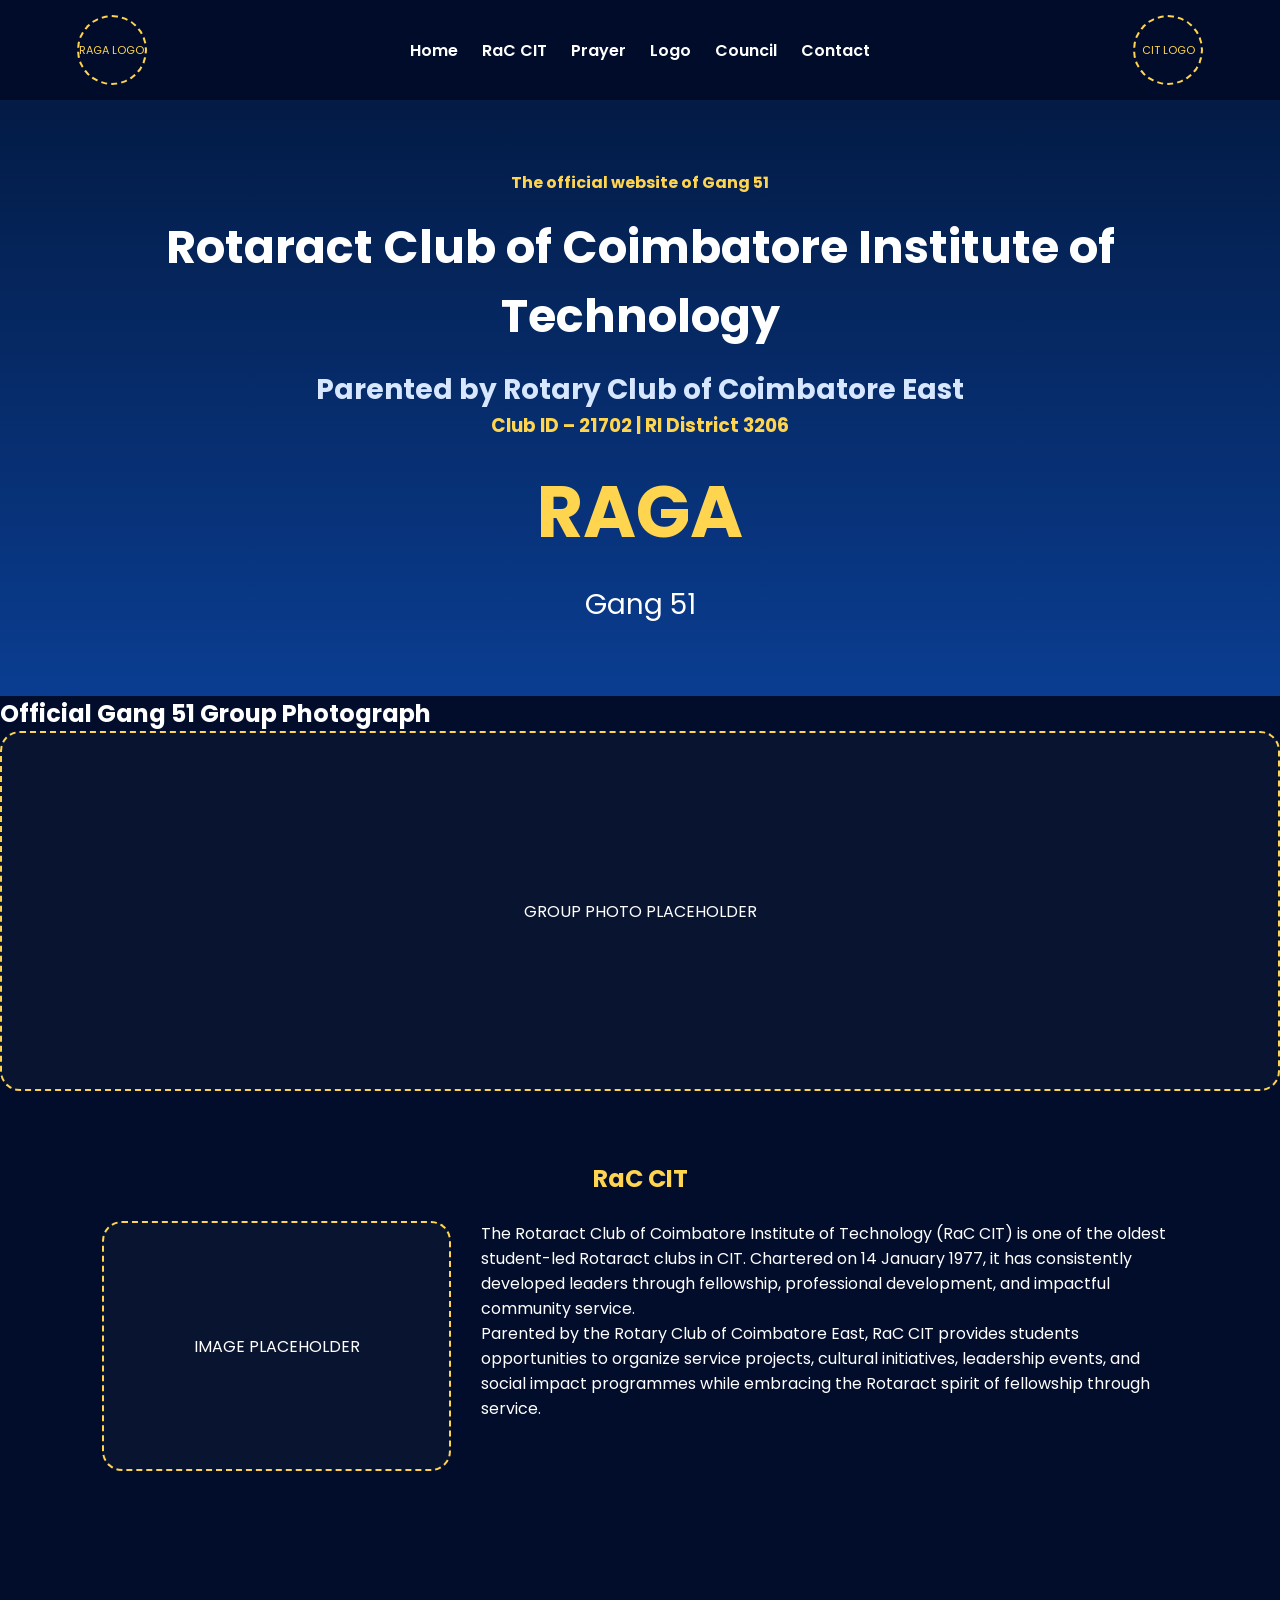
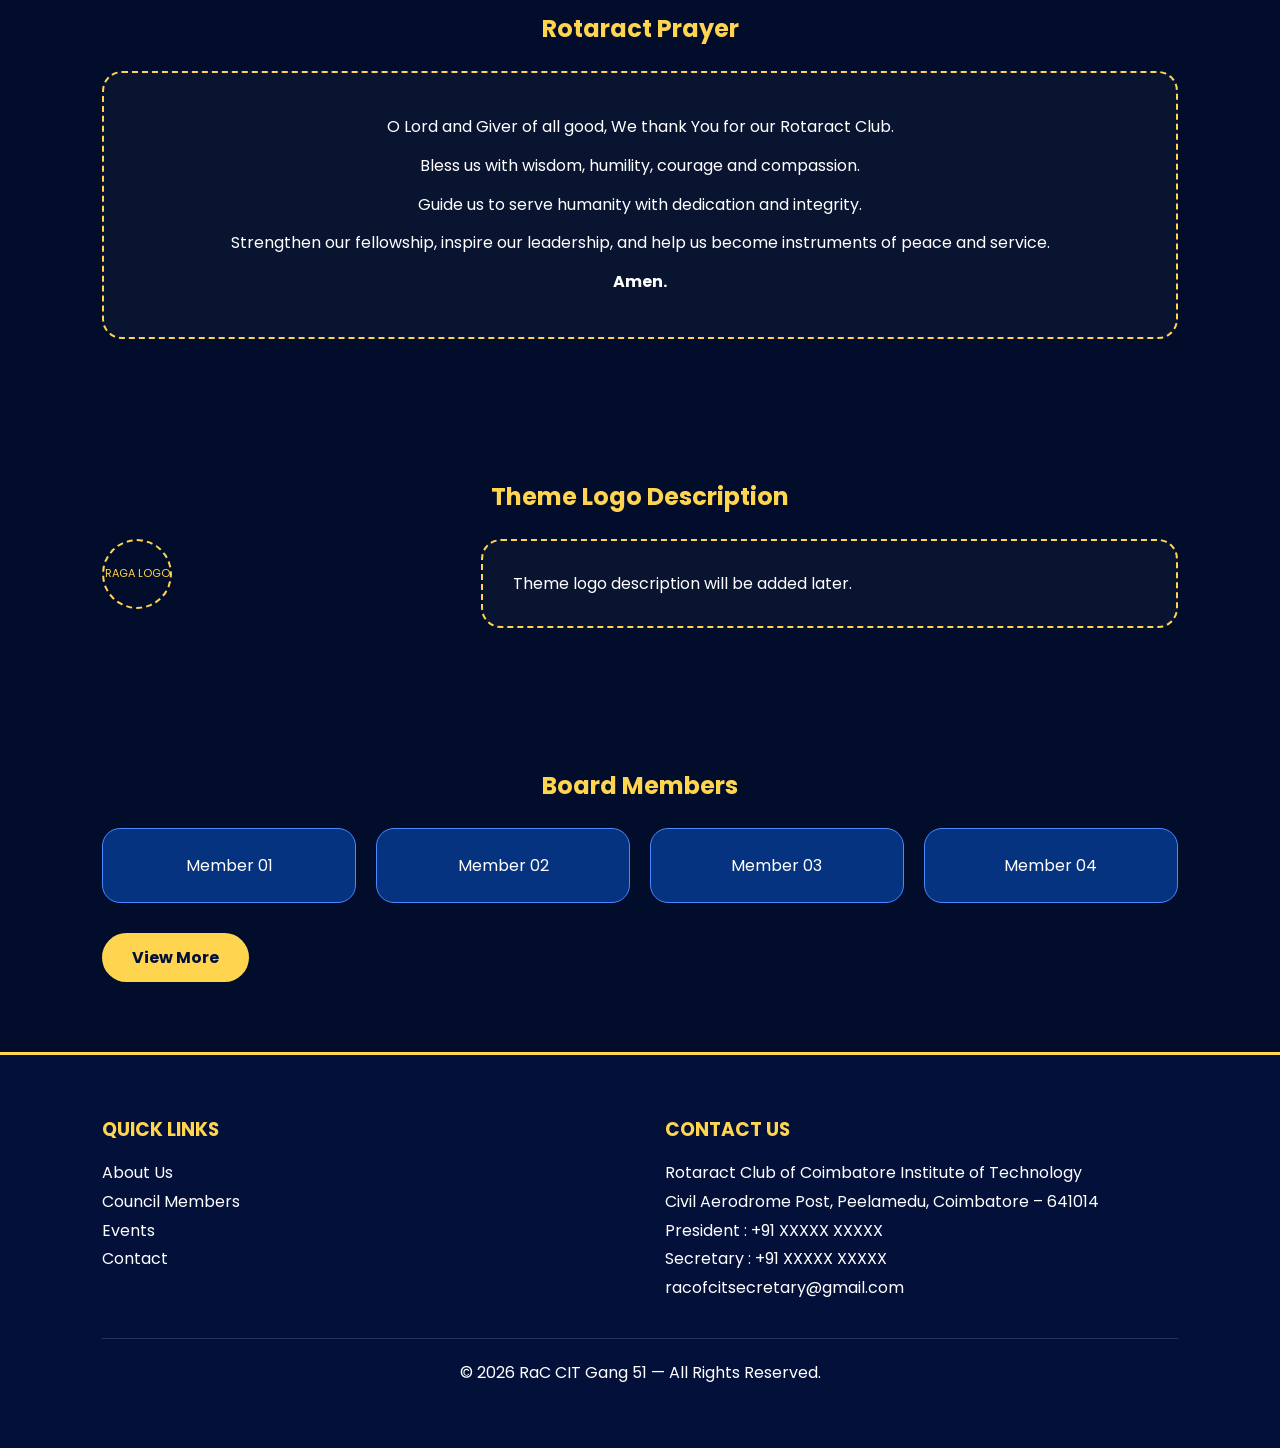
<file: index.html>
<!DOCTYPE html><html><head><meta charset='UTF-8'><meta name='viewport' content='width=device-width, initial-scale=1.0'><title>RAGA Gang51</title><link rel='stylesheet' href='style.css'><link href='https://fonts.googleapis.com/css2?family=Poppins:wght@300;400;600;700;800&display=swap' rel='stylesheet'><link rel='stylesheet' href='https://cdnjs.cloudflare.com/ajax/libs/font-awesome/6.6.0/css/all.min.css'></head><body><div class='floating-elements'><i class='fa-solid fa-music note n1'></i><i class='fa-solid fa-record-vinyl note n2'></i><i class='fa-solid fa-headphones note n3'></i><i class='fa-solid fa-guitar note n4'></i><i class='fa-solid fa-microphone-lines note n5'></i></div><nav class='navbar'><div class='logo-placeholder'>RAGA LOGO</div><ul class='nav-links'><li><a href='#home'>Home</a></li><li><a href='#rac'>RaC CIT</a></li><li><a href='#prayer'>Prayer</a></li><li><a href='#logo'>Logo</a></li><li><a href='council.html'>Council</a></li><li><a href='#contact'>Contact</a></li></ul><div class='cit-logo'>CIT LOGO</div></nav><header id='home' class='hero-header'><p class='official'>The official website of Gang 51</p><h1>Rotaract Club of Coimbatore Institute of Technology</h1><h2>Parented by Rotary Club of Coimbatore East</h2><h3>Club ID – 21702 | RI District 3206</h3><div class='center-title'><h1>RAGA</h1><p>Gang 51</p></div></header><section class='group-photo'><h2>Official Gang 51 Group Photograph</h2><div class='photo-box'>GROUP PHOTO PLACEHOLDER</div></section><section id='rac' class='section'><h2>RaC CIT</h2><div class='content-grid'><div class='img-box'>IMAGE PLACEHOLDER</div><div><p>The Rotaract Club of Coimbatore Institute of Technology (RaC CIT) is one of the oldest student-led Rotaract clubs in CIT. Chartered on 14 January 1977, it has consistently developed leaders through fellowship, professional development, and impactful community service.</p><p>Parented by the Rotary Club of Coimbatore East, RaC CIT provides students opportunities to organize service projects, cultural initiatives, leadership events, and social impact programmes while embracing the Rotaract spirit of fellowship through service.</p></div></div></section><section id='prayer' class='section prayer'><h2>Rotaract Prayer</h2><div class='prayer-card'><p>O Lord and Giver of all good, We thank You for our Rotaract Club.</p><p>Bless us with wisdom, humility, courage and compassion.</p><p>Guide us to serve humanity with dedication and integrity.</p><p>Strengthen our fellowship, inspire our leadership, and help us become instruments of peace and service.</p><p><strong>Amen.</strong></p></div></section><section id='logo' class='section'><h2>Theme Logo Description</h2><div class='content-grid'><div class='logo-placeholder large'>RAGA LOGO</div><div class='description-box'>Theme logo description will be added later.</div></div></section><section class='section'><h2>Board Members</h2><div class='board-grid'><div class='member-card'>Member 01</div><div class='member-card'>Member 02</div><div class='member-card'>Member 03</div><div class='member-card'>Member 04</div></div><a href='council.html' class='btn'>View More</a></section><footer id='contact' class='footer'><div class='footer-grid'><div><h3>QUICK LINKS</h3><p>About Us</p><p>Council Members</p><p>Events</p><p>Contact</p></div><div><h3>CONTACT US</h3><p>Rotaract Club of Coimbatore Institute of Technology</p><p>Civil Aerodrome Post, Peelamedu, Coimbatore – 641014</p><p>President : +91 XXXXX XXXXX</p><p>Secretary : +91 XXXXX XXXXX</p><p>racofcitsecretary@gmail.com</p></div></div><p class='copy'>© 2026 RaC CIT Gang 51 — All Rights Reserved.</p></footer><script src='script.js'></script></body></html>
</file>
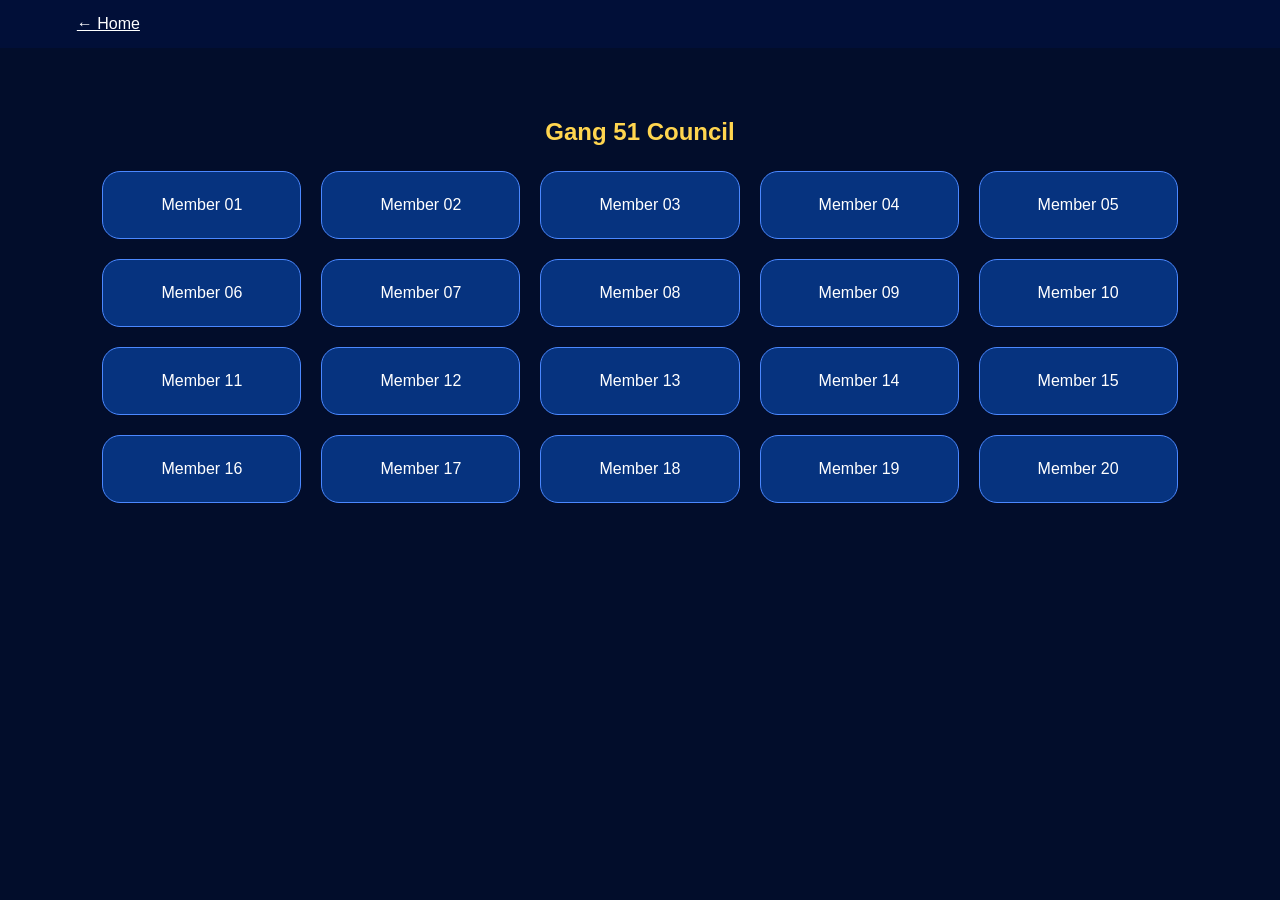
<file: council.html>
<!DOCTYPE html><html><head><link rel='stylesheet' href='style.css'></head><body><nav class='navbar'><a href='index.html' style='color:white'>← Home</a></nav><section class='section'><h2>Gang 51 Council</h2><div class='board-grid'><div class='member-card'>Member 01</div><div class='member-card'>Member 02</div><div class='member-card'>Member 03</div><div class='member-card'>Member 04</div><div class='member-card'>Member 05</div><div class='member-card'>Member 06</div><div class='member-card'>Member 07</div><div class='member-card'>Member 08</div><div class='member-card'>Member 09</div><div class='member-card'>Member 10</div><div class='member-card'>Member 11</div><div class='member-card'>Member 12</div><div class='member-card'>Member 13</div><div class='member-card'>Member 14</div><div class='member-card'>Member 15</div><div class='member-card'>Member 16</div><div class='member-card'>Member 17</div><div class='member-card'>Member 18</div><div class='member-card'>Member 19</div><div class='member-card'>Member 20</div></div></section></body></html>
</file>
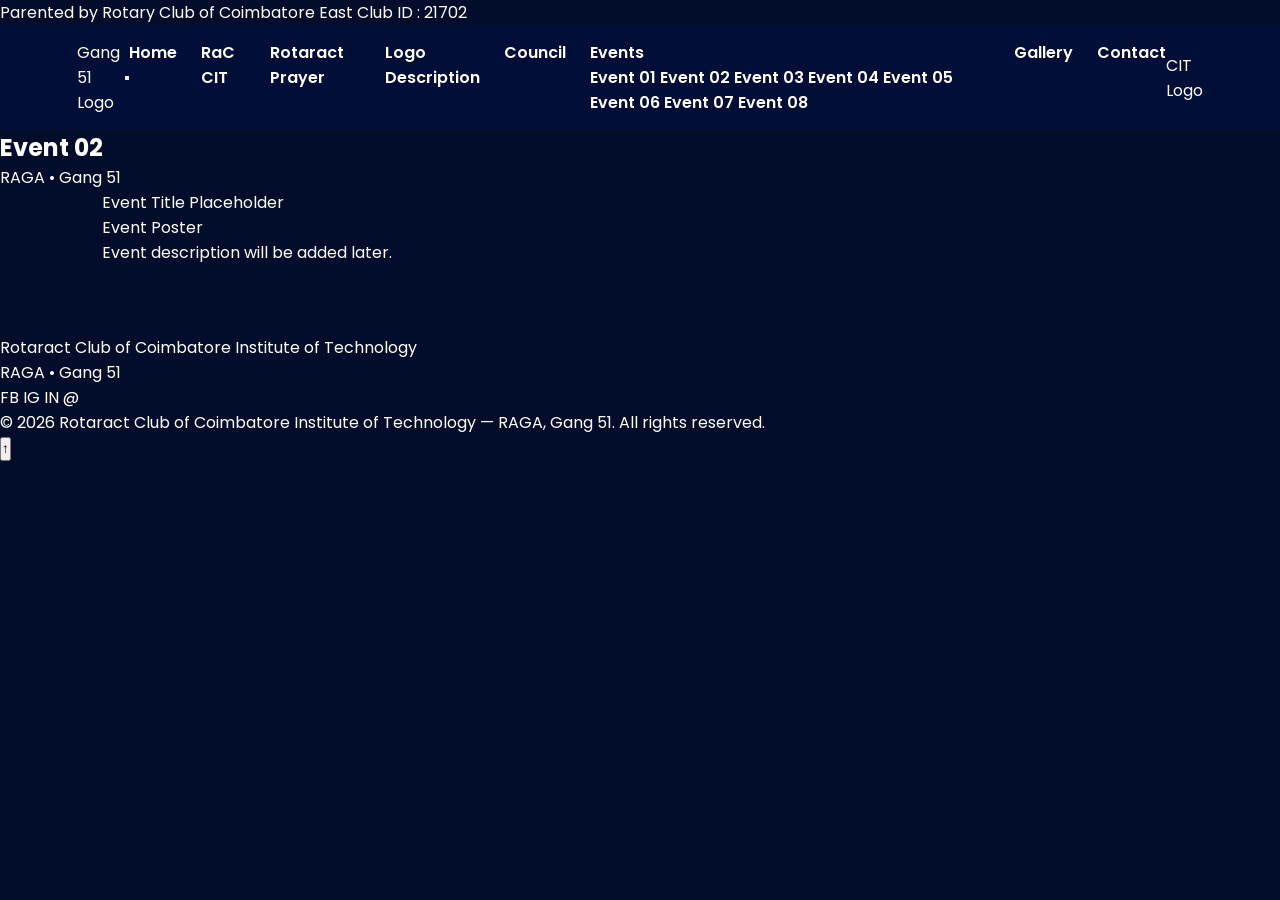
<file: event2.html>
<!DOCTYPE html>
<html lang="en">
<head>
<meta charset="UTF-8" />
<meta name="viewport" content="width=device-width, initial-scale=1.0" />
<title>Event 02 — RAGA, Gang 51</title>
<link rel="preconnect" href="https://fonts.googleapis.com">
<link href="https://fonts.googleapis.com/css2?family=Poppins:wght@300;400;500;600;700&display=swap" rel="stylesheet">
<link rel="stylesheet" href="style.css" />
</head>
<body>

<div class="top-strip">
  <span>Parented by Rotary Club of Coimbatore East</span>
  <span>Club ID : 21702</span>
</div>

<header class="navbar">
  <div class="nav-logo-box" aria-label="Gang 51 theme logo placeholder">Gang 51<br>Logo</div>

  <button class="nav-toggle" aria-label="Toggle navigation menu">
    <span></span><span></span><span></span>
  </button>

  <nav class="nav-links">
    <a href="index.html#home">Home</a>
    <a href="index.html#raccit">RaC CIT</a>
    <a href="index.html#prayer">Rotaract Prayer</a>
    <a href="index.html#logo-description">Logo Description</a>
    <a href="council.html">Council</a>
    <span class="has-dropdown" style="display:inline-block;">
      <a href="#">Events</a>
      <div class="dropdown">
        <a href="event1.html">Event 01</a>
        <a href="event2.html" class="active">Event 02</a>
        <a href="event3.html">Event 03</a>
        <a href="event4.html">Event 04</a>
        <a href="event5.html">Event 05</a>
        <a href="event6.html">Event 06</a>
        <a href="event7.html">Event 07</a>
        <a href="event8.html">Event 08</a>
      </div>
    </span>
    <a href="index.html#gallery">Gallery</a>
    <a href="index.html#contact">Contact</a>
  </nav>

  <div class="nav-right">
    <div class="nav-cit-logo" aria-label="CIT logo placeholder">CIT<br>Logo</div>
  </div>
</header>

<main>
  <section class="inner-hero">
    <h1 class="reveal is-visible">Event 02</h1>
    <p class="reveal is-visible">RAGA &bull; Gang 51</p>
  </section>

  <section class="section" style="padding-top:0;">
    <div class="container">
      <div class="event-title-placeholder reveal">Event Title Placeholder</div>

      <div class="event-poster-placeholder reveal">Event Poster</div>

      <div class="event-desc-placeholder glass-card reveal">
        Event description will be added later.
      </div>
    </div>
  </section>
</main>

<footer class="site-footer" id="contact">
  <div class="container">
    <p class="footer-club">Rotaract Club of Coimbatore Institute of Technology</p>
    <p class="footer-theme">RAGA &bull; Gang 51</p>

    <div class="footer-socials">
      <span aria-label="Facebook placeholder">FB</span>
      <span aria-label="Instagram placeholder">IG</span>
      <span aria-label="LinkedIn placeholder">IN</span>
      <span aria-label="Email placeholder">@</span>
    </div>
  </div>

  <p class="footer-copy">&copy; 2026 Rotaract Club of Coimbatore Institute of Technology — RAGA, Gang 51. All rights reserved.</p>
</footer>

<button class="scroll-top-btn" aria-label="Scroll to top">&uarr;</button>

<script src="script.js"></script>
</body>
</html>
</file>
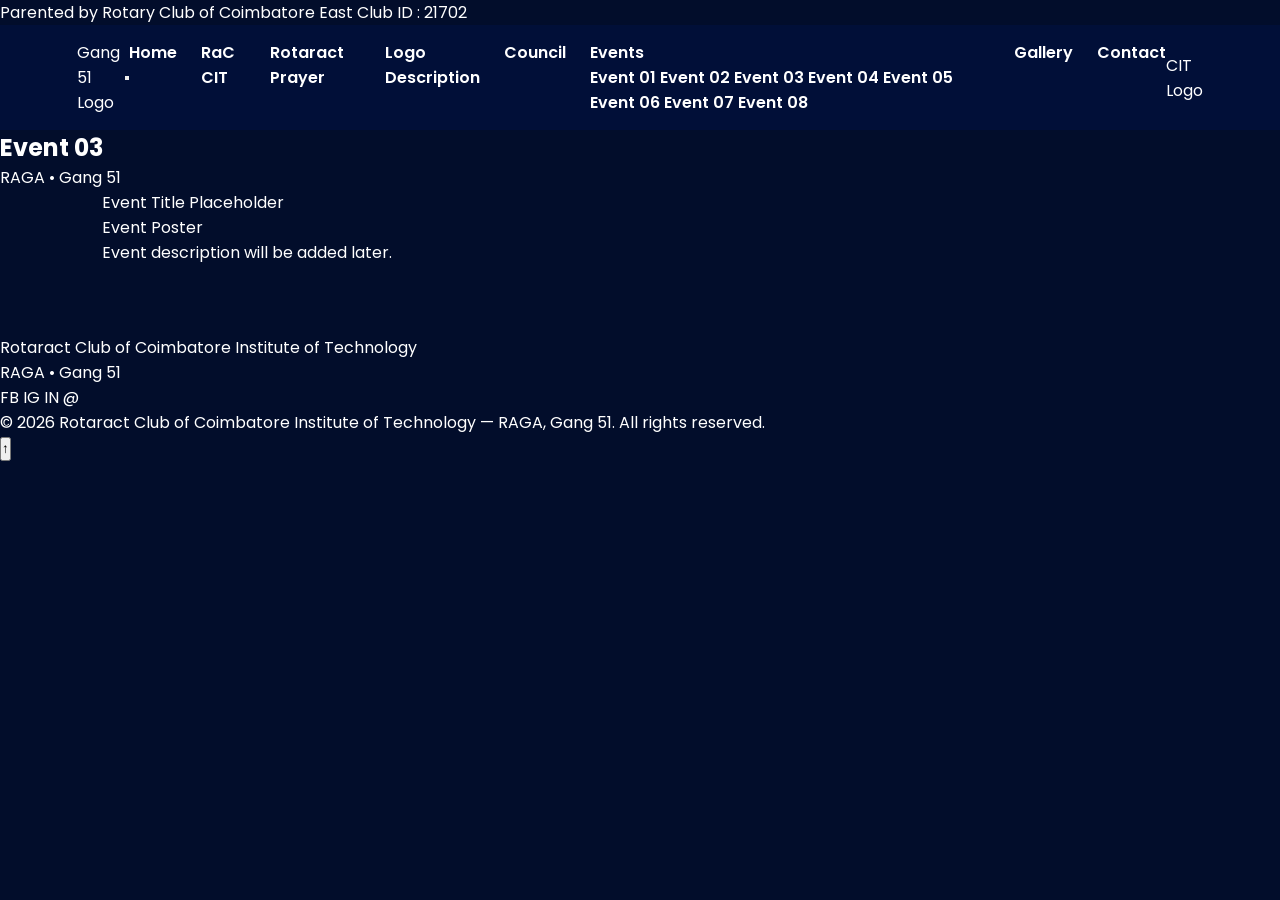
<file: event3.html>
<!DOCTYPE html>
<html lang="en">
<head>
<meta charset="UTF-8" />
<meta name="viewport" content="width=device-width, initial-scale=1.0" />
<title>Event 03 — RAGA, Gang 51</title>
<link rel="preconnect" href="https://fonts.googleapis.com">
<link href="https://fonts.googleapis.com/css2?family=Poppins:wght@300;400;500;600;700&display=swap" rel="stylesheet">
<link rel="stylesheet" href="style.css" />
</head>
<body>

<div class="top-strip">
  <span>Parented by Rotary Club of Coimbatore East</span>
  <span>Club ID : 21702</span>
</div>

<header class="navbar">
  <div class="nav-logo-box" aria-label="Gang 51 theme logo placeholder">Gang 51<br>Logo</div>

  <button class="nav-toggle" aria-label="Toggle navigation menu">
    <span></span><span></span><span></span>
  </button>

  <nav class="nav-links">
    <a href="index.html#home">Home</a>
    <a href="index.html#raccit">RaC CIT</a>
    <a href="index.html#prayer">Rotaract Prayer</a>
    <a href="index.html#logo-description">Logo Description</a>
    <a href="council.html">Council</a>
    <span class="has-dropdown" style="display:inline-block;">
      <a href="#">Events</a>
      <div class="dropdown">
        <a href="event1.html">Event 01</a>
        <a href="event2.html">Event 02</a>
        <a href="event3.html" class="active">Event 03</a>
        <a href="event4.html">Event 04</a>
        <a href="event5.html">Event 05</a>
        <a href="event6.html">Event 06</a>
        <a href="event7.html">Event 07</a>
        <a href="event8.html">Event 08</a>
      </div>
    </span>
    <a href="index.html#gallery">Gallery</a>
    <a href="index.html#contact">Contact</a>
  </nav>

  <div class="nav-right">
    <div class="nav-cit-logo" aria-label="CIT logo placeholder">CIT<br>Logo</div>
  </div>
</header>

<main>
  <section class="inner-hero">
    <h1 class="reveal is-visible">Event 03</h1>
    <p class="reveal is-visible">RAGA &bull; Gang 51</p>
  </section>

  <section class="section" style="padding-top:0;">
    <div class="container">
      <div class="event-title-placeholder reveal">Event Title Placeholder</div>

      <div class="event-poster-placeholder reveal">Event Poster</div>

      <div class="event-desc-placeholder glass-card reveal">
        Event description will be added later.
      </div>
    </div>
  </section>
</main>

<footer class="site-footer" id="contact">
  <div class="container">
    <p class="footer-club">Rotaract Club of Coimbatore Institute of Technology</p>
    <p class="footer-theme">RAGA &bull; Gang 51</p>

    <div class="footer-socials">
      <span aria-label="Facebook placeholder">FB</span>
      <span aria-label="Instagram placeholder">IG</span>
      <span aria-label="LinkedIn placeholder">IN</span>
      <span aria-label="Email placeholder">@</span>
    </div>
  </div>

  <p class="footer-copy">&copy; 2026 Rotaract Club of Coimbatore Institute of Technology — RAGA, Gang 51. All rights reserved.</p>
</footer>

<button class="scroll-top-btn" aria-label="Scroll to top">&uarr;</button>

<script src="script.js"></script>
</body>
</html>
</file>
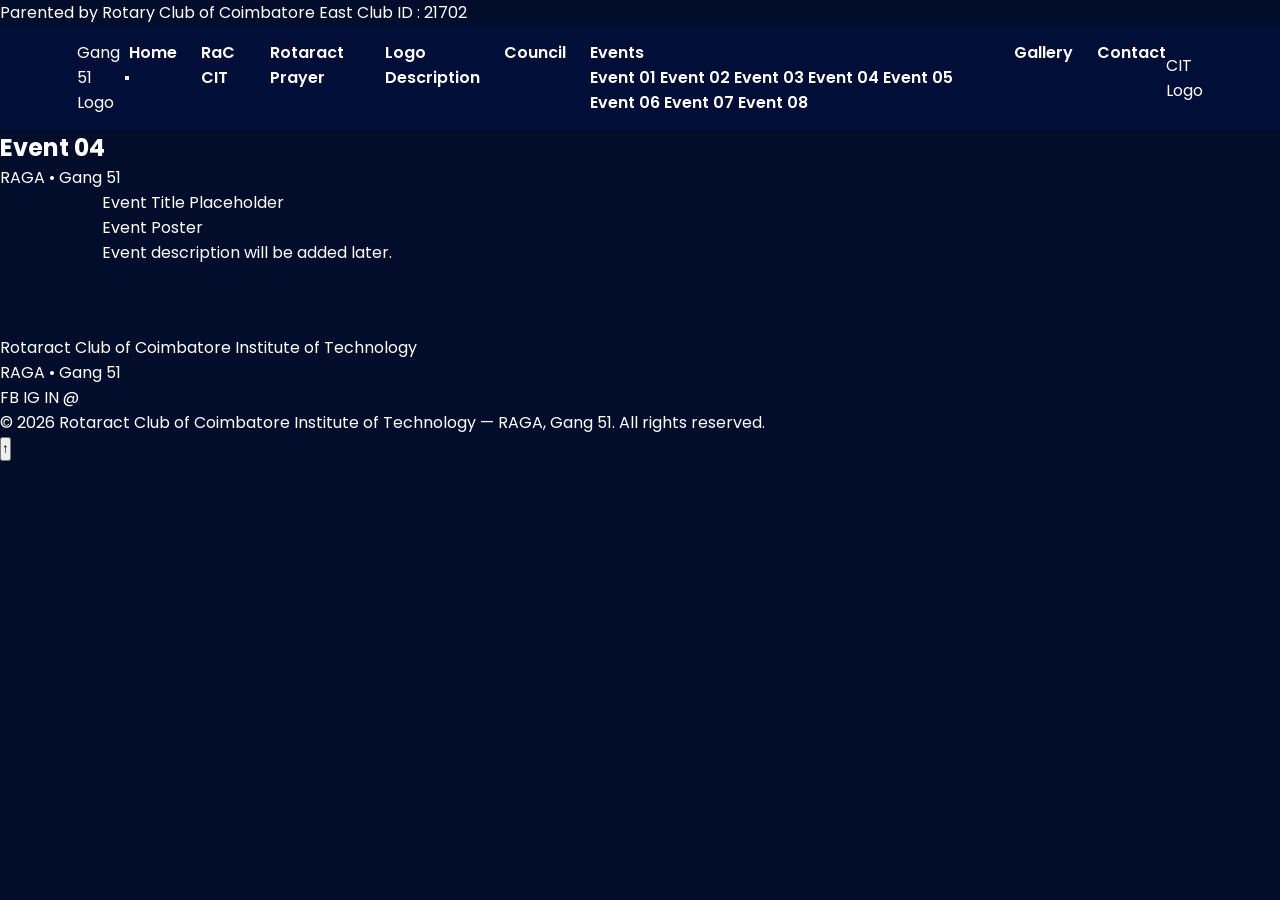
<file: event4.html>
<!DOCTYPE html>
<html lang="en">
<head>
<meta charset="UTF-8" />
<meta name="viewport" content="width=device-width, initial-scale=1.0" />
<title>Event 04 — RAGA, Gang 51</title>
<link rel="preconnect" href="https://fonts.googleapis.com">
<link href="https://fonts.googleapis.com/css2?family=Poppins:wght@300;400;500;600;700&display=swap" rel="stylesheet">
<link rel="stylesheet" href="style.css" />
</head>
<body>

<div class="top-strip">
  <span>Parented by Rotary Club of Coimbatore East</span>
  <span>Club ID : 21702</span>
</div>

<header class="navbar">
  <div class="nav-logo-box" aria-label="Gang 51 theme logo placeholder">Gang 51<br>Logo</div>

  <button class="nav-toggle" aria-label="Toggle navigation menu">
    <span></span><span></span><span></span>
  </button>

  <nav class="nav-links">
    <a href="index.html#home">Home</a>
    <a href="index.html#raccit">RaC CIT</a>
    <a href="index.html#prayer">Rotaract Prayer</a>
    <a href="index.html#logo-description">Logo Description</a>
    <a href="council.html">Council</a>
    <span class="has-dropdown" style="display:inline-block;">
      <a href="#">Events</a>
      <div class="dropdown">
        <a href="event1.html">Event 01</a>
        <a href="event2.html">Event 02</a>
        <a href="event3.html">Event 03</a>
        <a href="event4.html" class="active">Event 04</a>
        <a href="event5.html">Event 05</a>
        <a href="event6.html">Event 06</a>
        <a href="event7.html">Event 07</a>
        <a href="event8.html">Event 08</a>
      </div>
    </span>
    <a href="index.html#gallery">Gallery</a>
    <a href="index.html#contact">Contact</a>
  </nav>

  <div class="nav-right">
    <div class="nav-cit-logo" aria-label="CIT logo placeholder">CIT<br>Logo</div>
  </div>
</header>

<main>
  <section class="inner-hero">
    <h1 class="reveal is-visible">Event 04</h1>
    <p class="reveal is-visible">RAGA &bull; Gang 51</p>
  </section>

  <section class="section" style="padding-top:0;">
    <div class="container">
      <div class="event-title-placeholder reveal">Event Title Placeholder</div>

      <div class="event-poster-placeholder reveal">Event Poster</div>

      <div class="event-desc-placeholder glass-card reveal">
        Event description will be added later.
      </div>
    </div>
  </section>
</main>

<footer class="site-footer" id="contact">
  <div class="container">
    <p class="footer-club">Rotaract Club of Coimbatore Institute of Technology</p>
    <p class="footer-theme">RAGA &bull; Gang 51</p>

    <div class="footer-socials">
      <span aria-label="Facebook placeholder">FB</span>
      <span aria-label="Instagram placeholder">IG</span>
      <span aria-label="LinkedIn placeholder">IN</span>
      <span aria-label="Email placeholder">@</span>
    </div>
  </div>

  <p class="footer-copy">&copy; 2026 Rotaract Club of Coimbatore Institute of Technology — RAGA, Gang 51. All rights reserved.</p>
</footer>

<button class="scroll-top-btn" aria-label="Scroll to top">&uarr;</button>

<script src="script.js"></script>
</body>
</html>
</file>
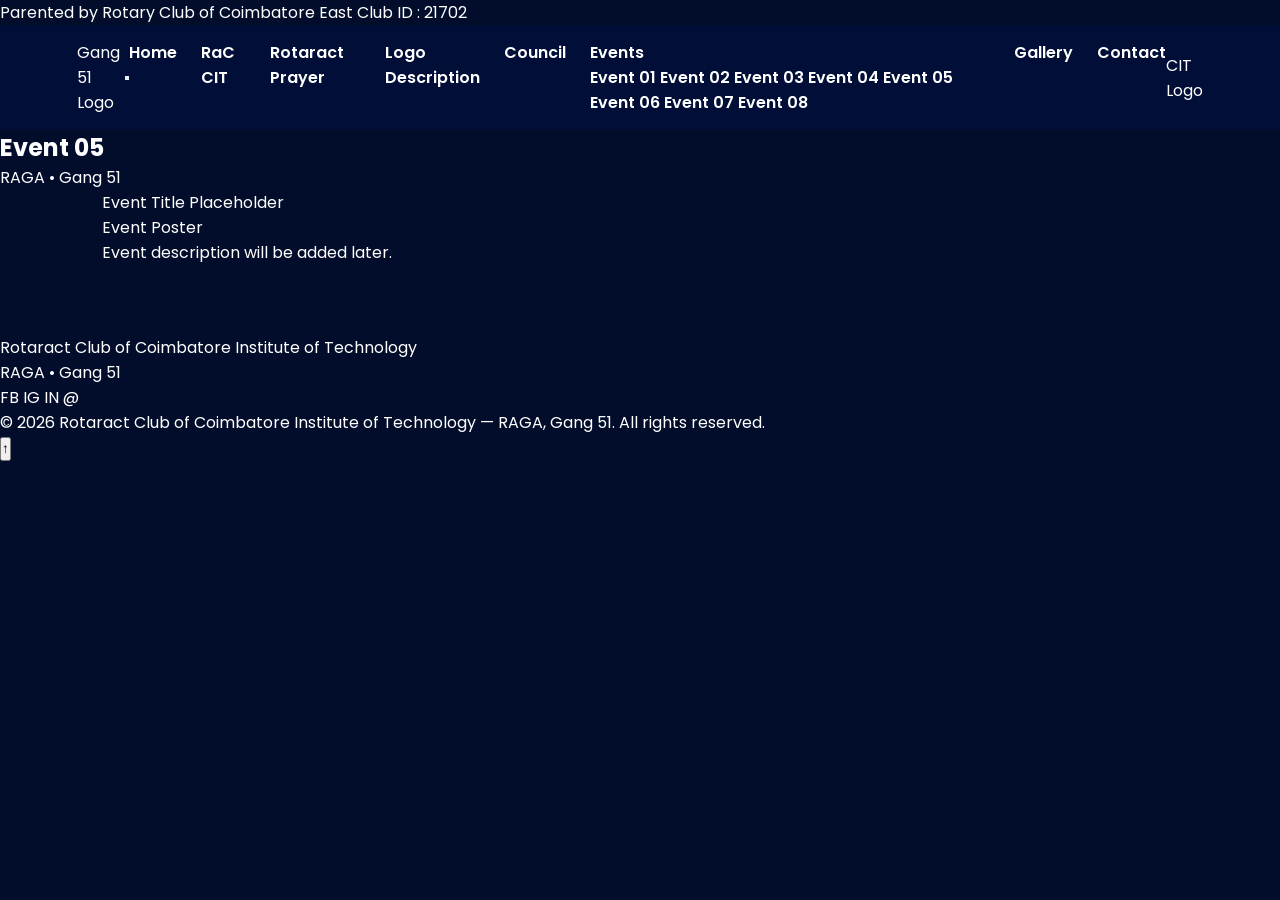
<file: event5.html>
<!DOCTYPE html>
<html lang="en">
<head>
<meta charset="UTF-8" />
<meta name="viewport" content="width=device-width, initial-scale=1.0" />
<title>Event 05 — RAGA, Gang 51</title>
<link rel="preconnect" href="https://fonts.googleapis.com">
<link href="https://fonts.googleapis.com/css2?family=Poppins:wght@300;400;500;600;700&display=swap" rel="stylesheet">
<link rel="stylesheet" href="style.css" />
</head>
<body>

<div class="top-strip">
  <span>Parented by Rotary Club of Coimbatore East</span>
  <span>Club ID : 21702</span>
</div>

<header class="navbar">
  <div class="nav-logo-box" aria-label="Gang 51 theme logo placeholder">Gang 51<br>Logo</div>

  <button class="nav-toggle" aria-label="Toggle navigation menu">
    <span></span><span></span><span></span>
  </button>

  <nav class="nav-links">
    <a href="index.html#home">Home</a>
    <a href="index.html#raccit">RaC CIT</a>
    <a href="index.html#prayer">Rotaract Prayer</a>
    <a href="index.html#logo-description">Logo Description</a>
    <a href="council.html">Council</a>
    <span class="has-dropdown" style="display:inline-block;">
      <a href="#">Events</a>
      <div class="dropdown">
        <a href="event1.html">Event 01</a>
        <a href="event2.html">Event 02</a>
        <a href="event3.html">Event 03</a>
        <a href="event4.html">Event 04</a>
        <a href="event5.html" class="active">Event 05</a>
        <a href="event6.html">Event 06</a>
        <a href="event7.html">Event 07</a>
        <a href="event8.html">Event 08</a>
      </div>
    </span>
    <a href="index.html#gallery">Gallery</a>
    <a href="index.html#contact">Contact</a>
  </nav>

  <div class="nav-right">
    <div class="nav-cit-logo" aria-label="CIT logo placeholder">CIT<br>Logo</div>
  </div>
</header>

<main>
  <section class="inner-hero">
    <h1 class="reveal is-visible">Event 05</h1>
    <p class="reveal is-visible">RAGA &bull; Gang 51</p>
  </section>

  <section class="section" style="padding-top:0;">
    <div class="container">
      <div class="event-title-placeholder reveal">Event Title Placeholder</div>

      <div class="event-poster-placeholder reveal">Event Poster</div>

      <div class="event-desc-placeholder glass-card reveal">
        Event description will be added later.
      </div>
    </div>
  </section>
</main>

<footer class="site-footer" id="contact">
  <div class="container">
    <p class="footer-club">Rotaract Club of Coimbatore Institute of Technology</p>
    <p class="footer-theme">RAGA &bull; Gang 51</p>

    <div class="footer-socials">
      <span aria-label="Facebook placeholder">FB</span>
      <span aria-label="Instagram placeholder">IG</span>
      <span aria-label="LinkedIn placeholder">IN</span>
      <span aria-label="Email placeholder">@</span>
    </div>
  </div>

  <p class="footer-copy">&copy; 2026 Rotaract Club of Coimbatore Institute of Technology — RAGA, Gang 51. All rights reserved.</p>
</footer>

<button class="scroll-top-btn" aria-label="Scroll to top">&uarr;</button>

<script src="script.js"></script>
</body>
</html>
</file>
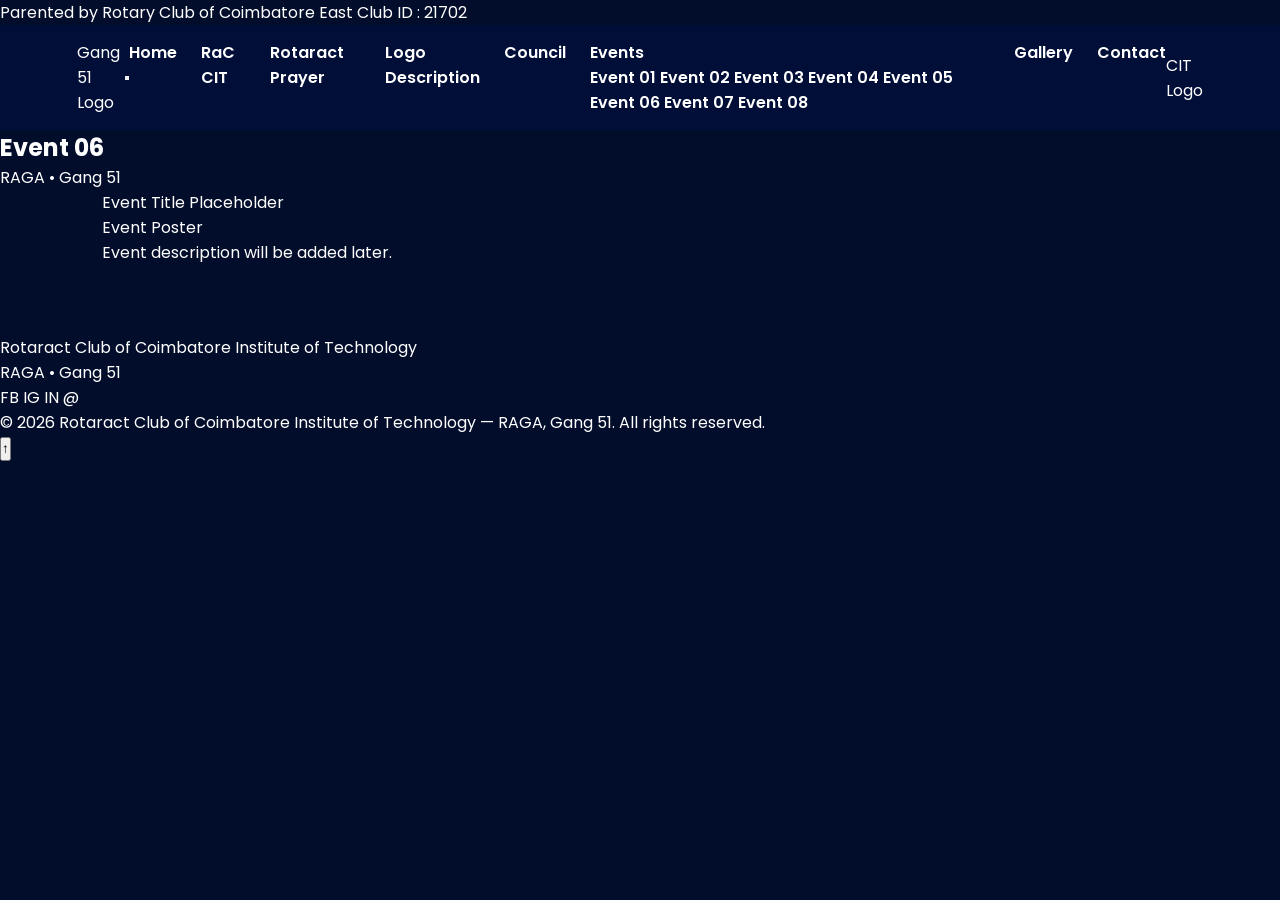
<file: event6.html>
<!DOCTYPE html>
<html lang="en">
<head>
<meta charset="UTF-8" />
<meta name="viewport" content="width=device-width, initial-scale=1.0" />
<title>Event 06 — RAGA, Gang 51</title>
<link rel="preconnect" href="https://fonts.googleapis.com">
<link href="https://fonts.googleapis.com/css2?family=Poppins:wght@300;400;500;600;700&display=swap" rel="stylesheet">
<link rel="stylesheet" href="style.css" />
</head>
<body>

<div class="top-strip">
  <span>Parented by Rotary Club of Coimbatore East</span>
  <span>Club ID : 21702</span>
</div>

<header class="navbar">
  <div class="nav-logo-box" aria-label="Gang 51 theme logo placeholder">Gang 51<br>Logo</div>

  <button class="nav-toggle" aria-label="Toggle navigation menu">
    <span></span><span></span><span></span>
  </button>

  <nav class="nav-links">
    <a href="index.html#home">Home</a>
    <a href="index.html#raccit">RaC CIT</a>
    <a href="index.html#prayer">Rotaract Prayer</a>
    <a href="index.html#logo-description">Logo Description</a>
    <a href="council.html">Council</a>
    <span class="has-dropdown" style="display:inline-block;">
      <a href="#">Events</a>
      <div class="dropdown">
        <a href="event1.html">Event 01</a>
        <a href="event2.html">Event 02</a>
        <a href="event3.html">Event 03</a>
        <a href="event4.html">Event 04</a>
        <a href="event5.html">Event 05</a>
        <a href="event6.html" class="active">Event 06</a>
        <a href="event7.html">Event 07</a>
        <a href="event8.html">Event 08</a>
      </div>
    </span>
    <a href="index.html#gallery">Gallery</a>
    <a href="index.html#contact">Contact</a>
  </nav>

  <div class="nav-right">
    <div class="nav-cit-logo" aria-label="CIT logo placeholder">CIT<br>Logo</div>
  </div>
</header>

<main>
  <section class="inner-hero">
    <h1 class="reveal is-visible">Event 06</h1>
    <p class="reveal is-visible">RAGA &bull; Gang 51</p>
  </section>

  <section class="section" style="padding-top:0;">
    <div class="container">
      <div class="event-title-placeholder reveal">Event Title Placeholder</div>

      <div class="event-poster-placeholder reveal">Event Poster</div>

      <div class="event-desc-placeholder glass-card reveal">
        Event description will be added later.
      </div>
    </div>
  </section>
</main>

<footer class="site-footer" id="contact">
  <div class="container">
    <p class="footer-club">Rotaract Club of Coimbatore Institute of Technology</p>
    <p class="footer-theme">RAGA &bull; Gang 51</p>

    <div class="footer-socials">
      <span aria-label="Facebook placeholder">FB</span>
      <span aria-label="Instagram placeholder">IG</span>
      <span aria-label="LinkedIn placeholder">IN</span>
      <span aria-label="Email placeholder">@</span>
    </div>
  </div>

  <p class="footer-copy">&copy; 2026 Rotaract Club of Coimbatore Institute of Technology — RAGA, Gang 51. All rights reserved.</p>
</footer>

<button class="scroll-top-btn" aria-label="Scroll to top">&uarr;</button>

<script src="script.js"></script>
</body>
</html>
</file>
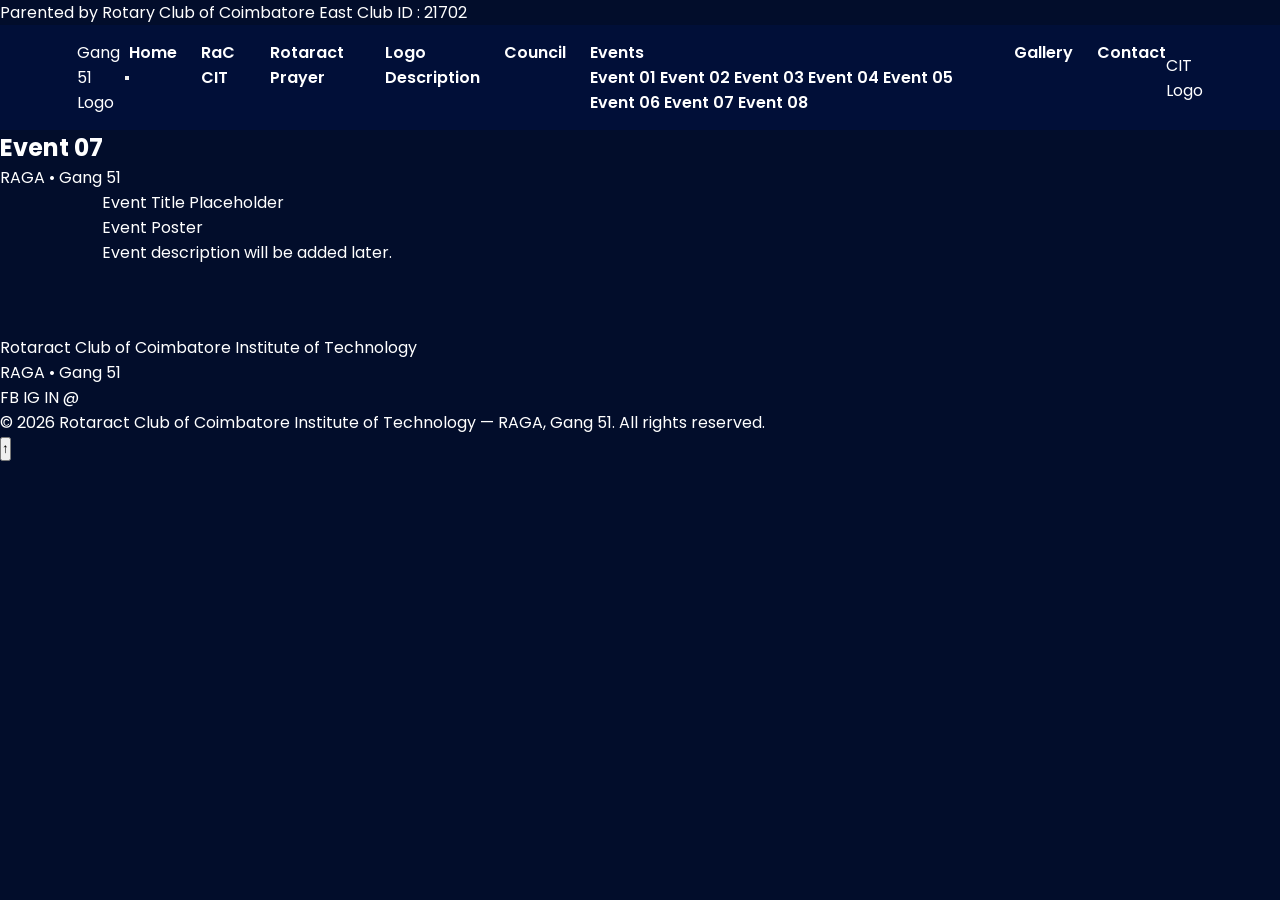
<file: event7.html>
<!DOCTYPE html>
<html lang="en">
<head>
<meta charset="UTF-8" />
<meta name="viewport" content="width=device-width, initial-scale=1.0" />
<title>Event 07 — RAGA, Gang 51</title>
<link rel="preconnect" href="https://fonts.googleapis.com">
<link href="https://fonts.googleapis.com/css2?family=Poppins:wght@300;400;500;600;700&display=swap" rel="stylesheet">
<link rel="stylesheet" href="style.css" />
</head>
<body>

<div class="top-strip">
  <span>Parented by Rotary Club of Coimbatore East</span>
  <span>Club ID : 21702</span>
</div>

<header class="navbar">
  <div class="nav-logo-box" aria-label="Gang 51 theme logo placeholder">Gang 51<br>Logo</div>

  <button class="nav-toggle" aria-label="Toggle navigation menu">
    <span></span><span></span><span></span>
  </button>

  <nav class="nav-links">
    <a href="index.html#home">Home</a>
    <a href="index.html#raccit">RaC CIT</a>
    <a href="index.html#prayer">Rotaract Prayer</a>
    <a href="index.html#logo-description">Logo Description</a>
    <a href="council.html">Council</a>
    <span class="has-dropdown" style="display:inline-block;">
      <a href="#">Events</a>
      <div class="dropdown">
        <a href="event1.html">Event 01</a>
        <a href="event2.html">Event 02</a>
        <a href="event3.html">Event 03</a>
        <a href="event4.html">Event 04</a>
        <a href="event5.html">Event 05</a>
        <a href="event6.html">Event 06</a>
        <a href="event7.html" class="active">Event 07</a>
        <a href="event8.html">Event 08</a>
      </div>
    </span>
    <a href="index.html#gallery">Gallery</a>
    <a href="index.html#contact">Contact</a>
  </nav>

  <div class="nav-right">
    <div class="nav-cit-logo" aria-label="CIT logo placeholder">CIT<br>Logo</div>
  </div>
</header>

<main>
  <section class="inner-hero">
    <h1 class="reveal is-visible">Event 07</h1>
    <p class="reveal is-visible">RAGA &bull; Gang 51</p>
  </section>

  <section class="section" style="padding-top:0;">
    <div class="container">
      <div class="event-title-placeholder reveal">Event Title Placeholder</div>

      <div class="event-poster-placeholder reveal">Event Poster</div>

      <div class="event-desc-placeholder glass-card reveal">
        Event description will be added later.
      </div>
    </div>
  </section>
</main>

<footer class="site-footer" id="contact">
  <div class="container">
    <p class="footer-club">Rotaract Club of Coimbatore Institute of Technology</p>
    <p class="footer-theme">RAGA &bull; Gang 51</p>

    <div class="footer-socials">
      <span aria-label="Facebook placeholder">FB</span>
      <span aria-label="Instagram placeholder">IG</span>
      <span aria-label="LinkedIn placeholder">IN</span>
      <span aria-label="Email placeholder">@</span>
    </div>
  </div>

  <p class="footer-copy">&copy; 2026 Rotaract Club of Coimbatore Institute of Technology — RAGA, Gang 51. All rights reserved.</p>
</footer>

<button class="scroll-top-btn" aria-label="Scroll to top">&uarr;</button>

<script src="script.js"></script>
</body>
</html>
</file>
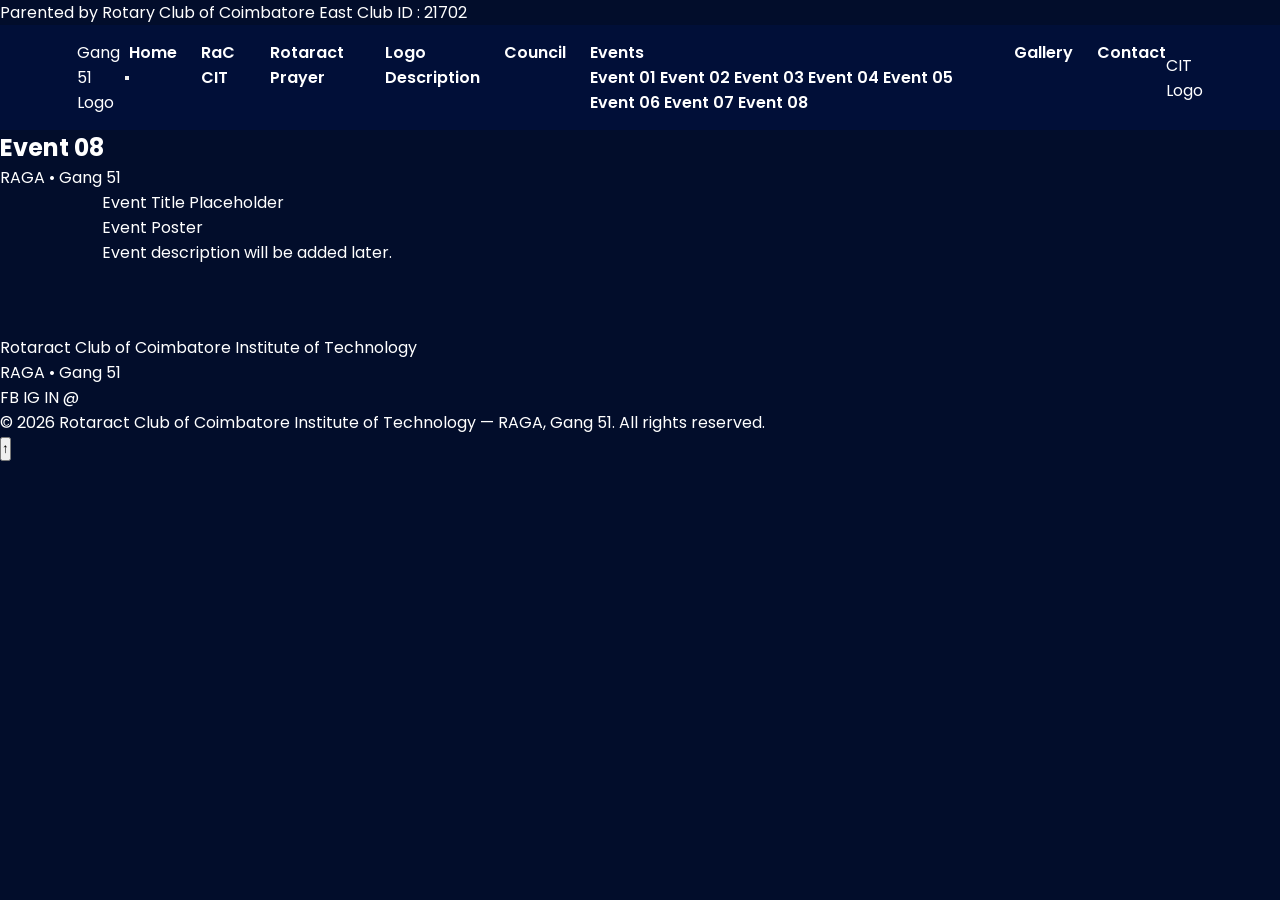
<file: event8.html>
<!DOCTYPE html>
<html lang="en">
<head>
<meta charset="UTF-8" />
<meta name="viewport" content="width=device-width, initial-scale=1.0" />
<title>Event 08 — RAGA, Gang 51</title>
<link rel="preconnect" href="https://fonts.googleapis.com">
<link href="https://fonts.googleapis.com/css2?family=Poppins:wght@300;400;500;600;700&display=swap" rel="stylesheet">
<link rel="stylesheet" href="style.css" />
</head>
<body>

<div class="top-strip">
  <span>Parented by Rotary Club of Coimbatore East</span>
  <span>Club ID : 21702</span>
</div>

<header class="navbar">
  <div class="nav-logo-box" aria-label="Gang 51 theme logo placeholder">Gang 51<br>Logo</div>

  <button class="nav-toggle" aria-label="Toggle navigation menu">
    <span></span><span></span><span></span>
  </button>

  <nav class="nav-links">
    <a href="index.html#home">Home</a>
    <a href="index.html#raccit">RaC CIT</a>
    <a href="index.html#prayer">Rotaract Prayer</a>
    <a href="index.html#logo-description">Logo Description</a>
    <a href="council.html">Council</a>
    <span class="has-dropdown" style="display:inline-block;">
      <a href="#">Events</a>
      <div class="dropdown">
        <a href="event1.html">Event 01</a>
        <a href="event2.html">Event 02</a>
        <a href="event3.html">Event 03</a>
        <a href="event4.html">Event 04</a>
        <a href="event5.html">Event 05</a>
        <a href="event6.html">Event 06</a>
        <a href="event7.html">Event 07</a>
        <a href="event8.html" class="active">Event 08</a>
      </div>
    </span>
    <a href="index.html#gallery">Gallery</a>
    <a href="index.html#contact">Contact</a>
  </nav>

  <div class="nav-right">
    <div class="nav-cit-logo" aria-label="CIT logo placeholder">CIT<br>Logo</div>
  </div>
</header>

<main>
  <section class="inner-hero">
    <h1 class="reveal is-visible">Event 08</h1>
    <p class="reveal is-visible">RAGA &bull; Gang 51</p>
  </section>

  <section class="section" style="padding-top:0;">
    <div class="container">
      <div class="event-title-placeholder reveal">Event Title Placeholder</div>

      <div class="event-poster-placeholder reveal">Event Poster</div>

      <div class="event-desc-placeholder glass-card reveal">
        Event description will be added later.
      </div>
    </div>
  </section>
</main>

<footer class="site-footer" id="contact">
  <div class="container">
    <p class="footer-club">Rotaract Club of Coimbatore Institute of Technology</p>
    <p class="footer-theme">RAGA &bull; Gang 51</p>

    <div class="footer-socials">
      <span aria-label="Facebook placeholder">FB</span>
      <span aria-label="Instagram placeholder">IG</span>
      <span aria-label="LinkedIn placeholder">IN</span>
      <span aria-label="Email placeholder">@</span>
    </div>
  </div>

  <p class="footer-copy">&copy; 2026 Rotaract Club of Coimbatore Institute of Technology — RAGA, Gang 51. All rights reserved.</p>
</footer>

<button class="scroll-top-btn" aria-label="Scroll to top">&uarr;</button>

<script src="script.js"></script>
</body>
</html>
</file>
<file: style.css>
*{margin:0;padding:0;box-sizing:border-box;font-family:Poppins,sans-serif}body{background:#020d2b;color:#fff;overflow-x:hidden}.navbar{position:sticky;top:0;display:flex;justify-content:space-between;align-items:center;padding:15px 6%;background:#02113dcc;backdrop-filter:blur(12px)}.nav-links{display:flex;gap:24px;list-style:none}.nav-links a{text-decoration:none;color:#fff;font-weight:600}.nav-links a:hover{color:#FFD54F}.logo-placeholder,.cit-logo{width:70px;height:70px;border:2px dashed #FFD54F;border-radius:50%;display:flex;align-items:center;justify-content:center;color:#FFD54F;font-size:11px}.hero-header{text-align:center;padding:70px 8%;background:linear-gradient(#031B45,#0A3D91)}.official{color:#FFD54F;font-weight:700}.hero-header h1{font-size:46px;margin:18px 0}.hero-header h2{font-size:28px;color:#D7E7FF}.hero-header h3{color:#FFD54F}.center-title h1{font-size:72px;color:#FFD54F}.center-title p{font-size:28px}.section{padding:70px 8%}.section h2{text-align:center;color:#FFD54F;margin-bottom:25px}.photo-box,.img-box,.description-box,.prayer-card{border:2px dashed #FFD54F;background:#ffffff08;border-radius:20px;padding:30px}.photo-box{height:360px;display:flex;align-items:center;justify-content:center}.content-grid{display:grid;grid-template-columns:1fr 2fr;gap:30px}.img-box{height:250px;display:flex;align-items:center;justify-content:center}.prayer-card p{text-align:center;margin:10px 0;line-height:1.8}.board-grid{display:grid;grid-template-columns:repeat(auto-fit,minmax(180px,1fr));gap:20px}.member-card{padding:24px;background:#06337F;border-radius:18px;text-align:center;border:1px solid #4B88FF}.btn{display:inline-block;margin-top:30px;background:#FFD54F;color:#02103A;padding:12px 30px;border-radius:30px;text-decoration:none;font-weight:700}.footer{background:#02103A;padding:60px 8%;border-top:3px solid #FFD54F}.footer-grid{display:grid;grid-template-columns:1fr 1fr;gap:50px}.footer h3{color:#FFD54F;margin-bottom:15px}.footer p{line-height:1.8}.copy{text-align:center;margin-top:35px;border-top:1px solid rgba(255,255,255,.15);padding-top:20px}.floating-elements{position:fixed;inset:0;pointer-events:none;overflow:hidden}.note{position:absolute;color:#FFD54F22;font-size:28px;animation:float 16s linear infinite}.n1{left:5%;bottom:-10%}.n2{left:30%;bottom:-20%;animation-delay:3s}.n3{left:55%;bottom:-15%;animation-delay:5s}.n4{left:80%;bottom:-25%;animation-delay:7s}.n5{left:70%;bottom:-10%;animation-delay:9s}@keyframes float{from{transform:translateY(0) rotate(0)}to{transform:translateY(-140vh) rotate(360deg)}}@media(max-width:768px){.navbar{flex-direction:column;gap:15px}.nav-links{flex-wrap:wrap;justify-content:center}.content-grid,.footer-grid{grid-template-columns:1fr}.hero-header h1{font-size:34px}.center-title h1{font-size:48px}}
</file>
